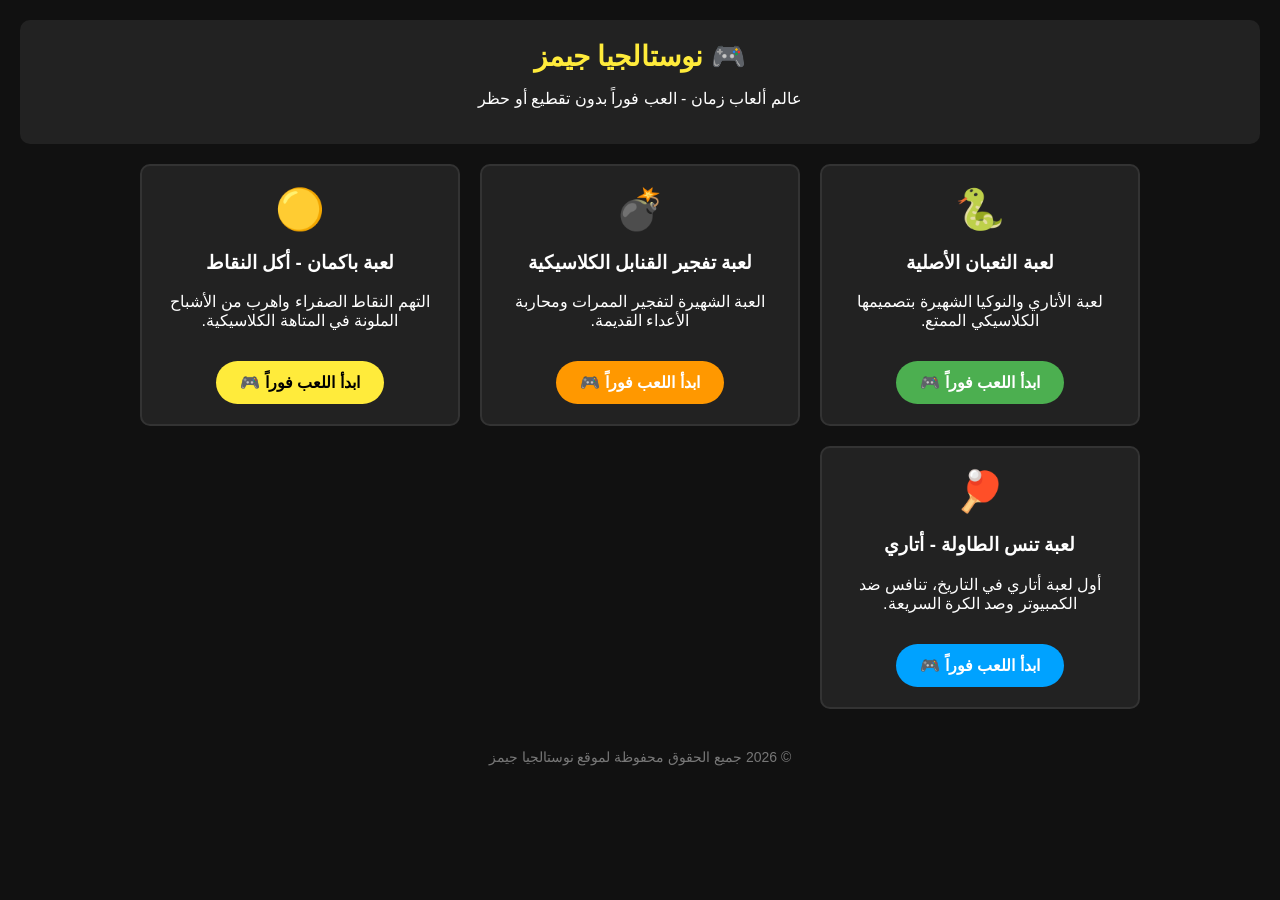
<file: index.html>
<!DOCTYPE html>
<html lang="ar" dir="rtl">
<head>
    <meta charset="UTF-8">
    <meta name="viewport" content="width=device-width, initial-scale=1.0">
    <title>بوابة الألعاب السريعة - نوستالجيا</title>
    <style>
        body { background: #111; color: #fff; text-align: center; font-family: sans-serif; margin: 0; padding: 20px; }
        header { background: #222; padding: 20px; border-radius: 10px; margin-bottom: 20px; }
        .logo { font-size: 28px; font-weight: bold; color: #ffeb3b; }
        .games-container { display: grid; grid-template-columns: repeat(auto-fit, minmax(250px, 1fr)); gap: 20px; max-width: 1000px; margin: 0 auto; }
        .game-card { background: #222; padding: 20px; border-radius: 10px; border: 2px solid #333; text-align: center; }
        .game-icon { font-size: 40px; margin-bottom: 10px; }
        .play-btn { display: inline-block; padding: 12px 24px; background: #e52521; color: #fff; text-decoration: none; border-radius: 25px; font-weight: bold; margin-top: 15px; }
        .play-btn:hover { background: #b31815; }
        footer { margin-top: 40px; color: #777; font-size: 14px; }
    </style>
</head>
<body>

    <header>
        <div class="logo">🎮 نوستالجيا جيمز</div>
        <p>عالم ألعاب زمان - العب فوراً بدون تقطيع أو حظر</p>
    </header>

    <main class="games-container">
        
        <!-- لعبة 1: سنيك الحية القديمة -->
        <div class="game-card">
            <div class="game-icon">🐍</div>
            <h3>لعبة الثعبان الأصلية</h3>
            <p>لعبة الأتاري والنوكيا الشهيرة بتصميمها الكلاسيكي الممتع.</p>
            <a href="https://google.com" target="_blank" class="play-btn" style="background: #4caf50;">ابدأ اللعب فوراً 🎮</a>
        </div>

        <!-- لعبة 2: بومبرمان وتفجير الكتل -->
        <div class="game-card">
            <div class="game-icon">💣</div>
            <h3>لعبة تفجير القنابل الكلاسيكية</h3>
            <p>العبة الشهيرة لتفجير الممرات ومحاربة الأعداء القديمة.</p>
            <a href="https://google.com" target="_blank" class="play-btn" style="background: #ff9800;">ابدأ اللعب فوراً 🎮</a>
        </div>

        <!-- لعبة 3: لعبة باكمان الشهيرة -->
        <div class="game-card">
            <div class="game-icon">🟡</div>
            <h3>لعبة باكمان - أكل النقاط</h3>
            <p>التهم النقاط الصفراء واهرب من الأشباح الملونة في المتاهة الكلاسيكية.</p>
            <a href="https://google.com" target="_blank" class="play-btn" style="background: #ffeb3b; color: #000;">ابدأ اللعب فوراً 🎮</a>
        </div>

        <!-- لعبة 4: لعبة التنس القديمة -->
        <div class="game-card">
            <div class="game-icon">🏓</div>
            <h3>لعبة تنس الطاولة - أتاري</h3>
            <p>أول لعبة أتاري في التاريخ، تنافس ضد الكمبيوتر وصد الكرة السريعة.</p>
            <a href="https://google.com" target="_blank" class="play-btn" style="background: #00a2ff;">ابدأ اللعب فوراً 🎮</a>
        </div>

    </main>

    <footer>
        <p>© 2026 جميع الحقوق محفوظة لموقع نوستالجيا جيمز</p>
    </footer>

</body>
</html>
</file>
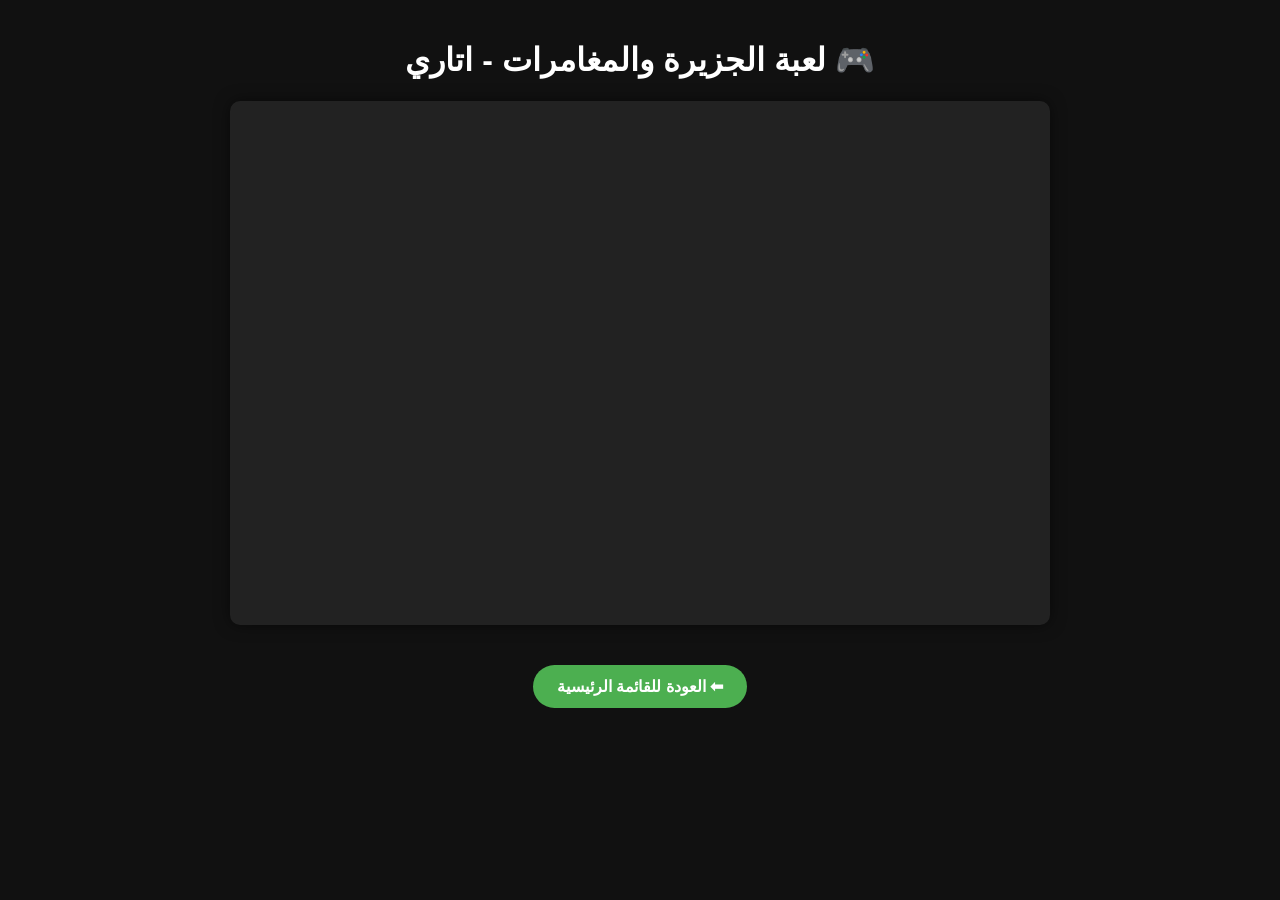
<file: adventure-island.html>
<!DOCTYPE html>
<html lang="ar" dir="rtl">
<head>
    <meta charset="UTF-8">
    <meta name="viewport" content="width=device-width, initial-scale=1.0">
    <title>لعبة الجزيرة والمغامرات</title>
    <style>
        body { background: #111; color: #fff; text-align: center; font-family: sans-serif; margin: 0; padding: 20px; }
        .game-container { max-width: 800px; margin: 20px auto; background: #222; padding: 10px; border-radius: 10px; box-shadow: 0 0 15px rgba(0,0,0,0.5); }
        iframe { width: 100%; height: 500px; border: none; border-radius: 5px; }
        .back-btn { display: inline-block; padding: 12px 24px; background: #4caf50; color: white; text-decoration: none; border-radius: 25px; margin-top: 20px; font-weight: bold; }
    </style>
</head>
<body>
    <h1>🎮 لعبة الجزيرة والمغامرات - اتاري</h1>
    <div class="game-container">
        <iframe src="https://retrogames.cc" allowfullscreen="true" webkitallowfullscreen="true" mozallowfullscreen="true"></iframe>
    </div>
    <a href="index.html" class="back-btn">⬅ العودة للقائمة الرئيسية</a>
</body>
</html>
</file>
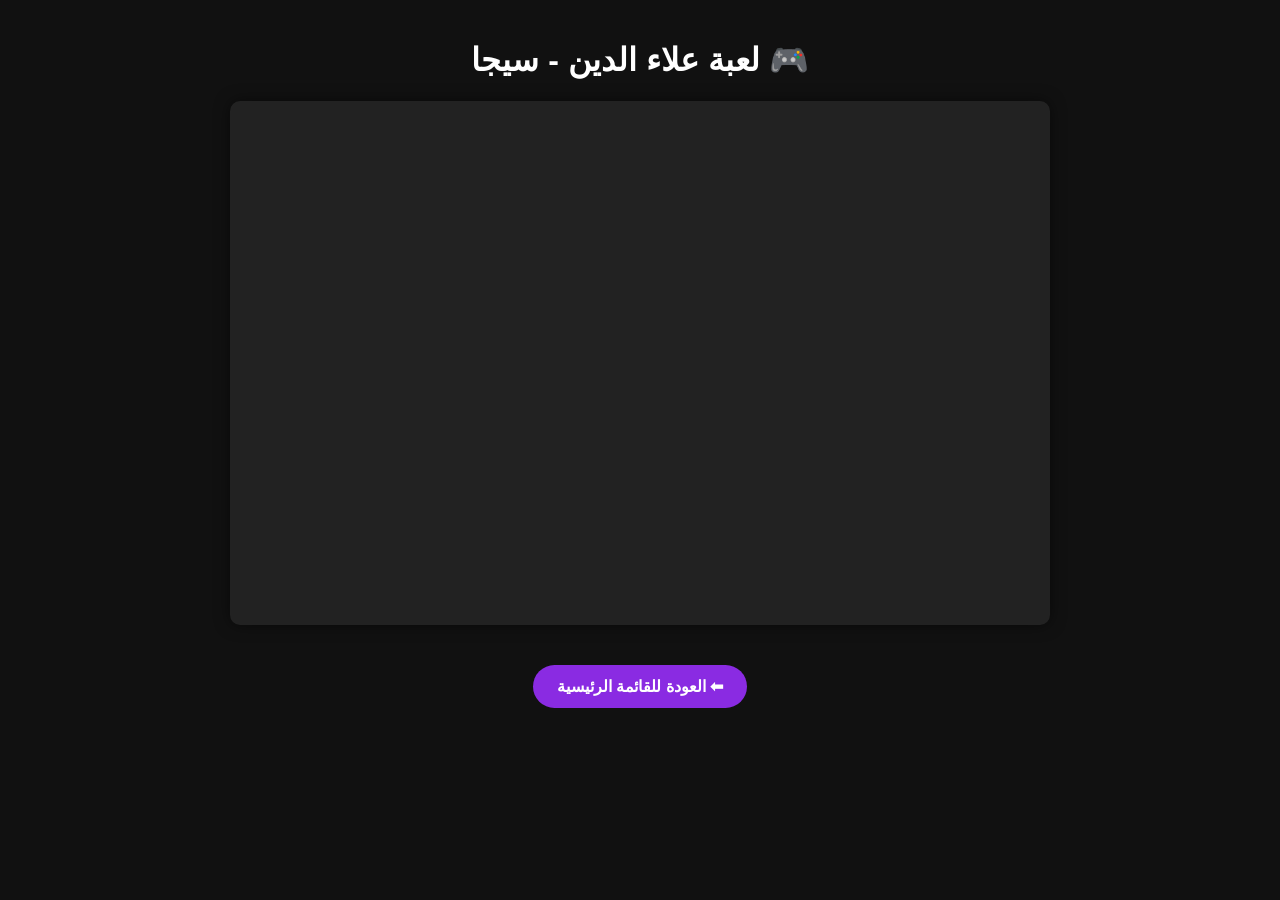
<file: aladdin.html>
<!DOCTYPE html>
<html lang="ar" dir="rtl">
<head>
    <meta charset="UTF-8">
    <meta name="viewport" content="width=device-width, initial-scale=1.0">
    <title>لعبة علاء الدين الشهيرة</title>
    <style>
        body { background: #111; color: #fff; text-align: center; font-family: sans-serif; margin: 0; padding: 20px; }
        .game-container { max-width: 800px; margin: 20px auto; background: #222; padding: 10px; border-radius: 10px; box-shadow: 0 0 15px rgba(0,0,0,0.5); }
        iframe { width: 100%; height: 500px; border: none; border-radius: 5px; }
        .back-btn { display: inline-block; padding: 12px 24px; background: #8a2be2; color: white; text-decoration: none; border-radius: 25px; margin-top: 20px; font-weight: bold; }
    </style>
</head>
<body>
    <h1>🎮 لعبة علاء الدين - سيجا</h1>
    <div class="game-container">
        <iframe src="https://retrogames.cc" allowfullscreen="true" webkitallowfullscreen="true" mozallowfullscreen="true"></iframe>
    </div>
    <a href="index.html" class="back-btn">⬅ العودة للقائمة الرئيسية</a>
</body>
</html>
</file>
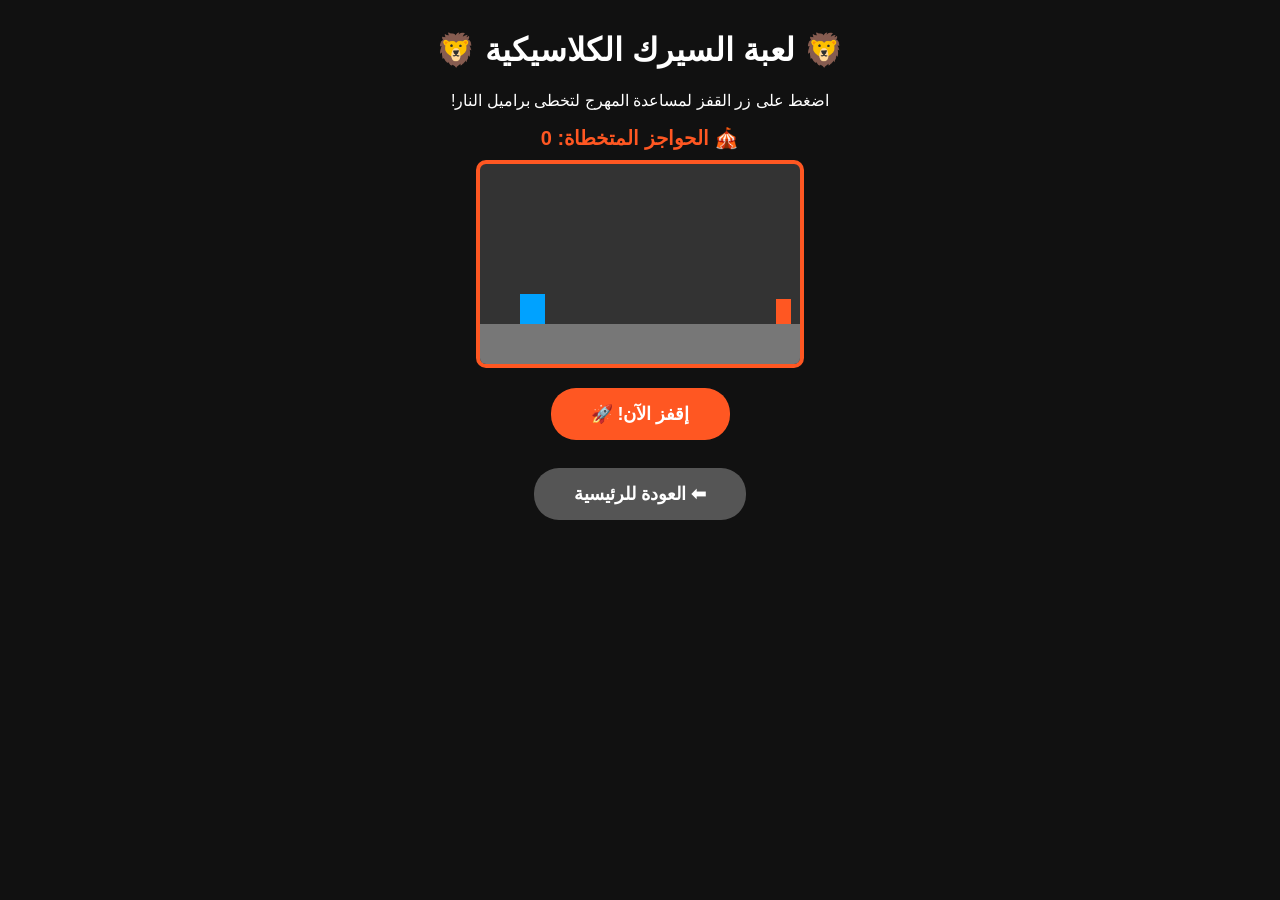
<file: circus.html>
<!DOCTYPE html>
<html lang="ar" dir="rtl">
<head>
    <meta charset="UTF-8">
    <meta name="viewport" content="width=device-width, initial-scale=1.0">
    <title>لعبة السيرك القديمة</title>
    <style>
        body { background: #111; color: #fff; text-align: center; font-family: sans-serif; margin: 0; padding: 10px; }
        .score-board { font-size: 20px; font-weight: bold; color: #ff5722; margin: 10px 0; }
        canvas { background: #333; display: block; margin: 10px auto; border: 4px solid #ff5722; border-radius: 10px; max-width: 95%; }
        .btn { padding: 15px 40px; font-size: 18px; background: #ff5722; color: white; border: none; border-radius: 25px; cursor: pointer; font-weight: bold; text-decoration: none; display: inline-block; margin-top: 10px; }
    </style>
</head>
<body>
    <h1>🦁 لعبة السيرك الكلاسيكية 🦁</h1>
    <p>اضغط على زر القفز لمساعدة المهرج لتخطى براميل النار!</p>
    <div class="score-board">🎪 الحواجز المتخطاة: <span id="circusScore">0</span></div>
    <canvas id="circusCanvas" width="320" height="200"></canvas>
    <button class="btn" onclick="circusJump()">إقفز الآن! 🚀</button>
    <br><br>
    <a href="index.html" class="btn" style="background:#555;">⬅ العودة للرئيسية</a>

    <script>
        const canvas = document.getElementById("circusCanvas");
        const ctx = canvas.getContext("2d");
        let player = { x: 40, y: 130, dy: 0, jumping: false }, fire = { x: 320, speed: 4 }, score = 0;

        function circusJump() { if (!player.jumping) { player.jumping = true; player.dy = -9; } }

        function draw() {
            ctx.clearRect(0, 0, canvas.width, canvas.height);
            ctx.fillStyle = "#777"; ctx.fillRect(0, 160, canvas.width, 40); // الأرض
            ctx.fillStyle = "#00a2ff"; ctx.fillRect(player.x, player.y, 25, 30); // المهرج
            ctx.fillStyle = "#ff5722"; ctx.fillRect(fire.x, 135, 15, 25); // نار
        }

        function update() {
            if (player.jumping) { player.dy += 0.5; player.y += player.dy; if (player.y >= 130) { player.y = 130; player.jumping = false; } }
            fire.x -= fire.speed; if (fire.x < -20) { fire.x = 320; score++; document.getElementById("circusScore").innerText = score; fire.speed += 0.2; }
            if (fire.x < player.x + 25 && fire.x + 15 > player.x && player.y + 30 > 135) { alert("انتهى العرض! النتيجة: " + score); score = 0; fire.x = 320; fire.speed = 4; document.getElementById("circusScore").innerText = 0; }
        }
        function loop() { draw(); update(); requestAnimationFrame(loop); }
        loop();
    </script>
</body>
</html>
</file>
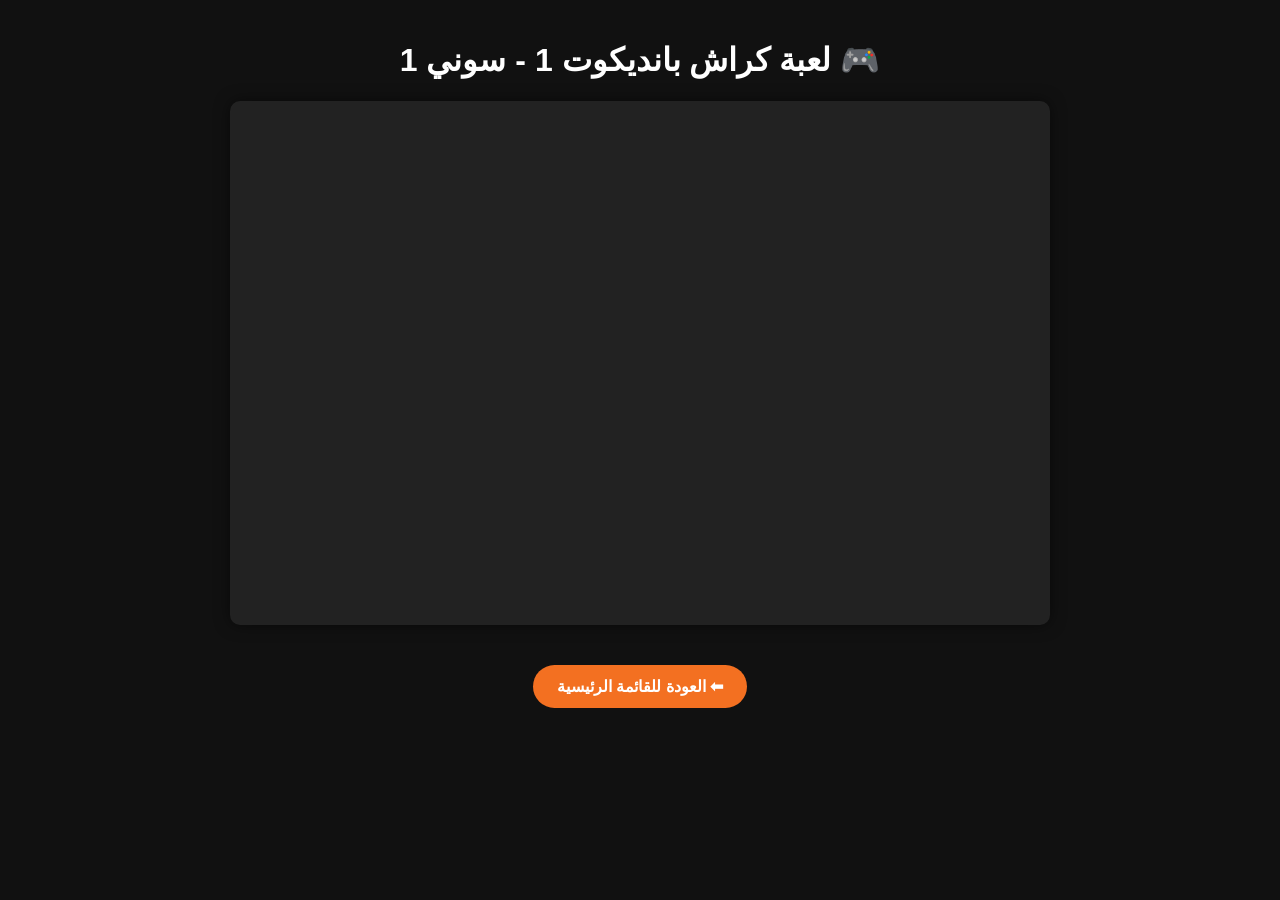
<file: crash.html>
<!DOCTYPE html>
<html lang="ar" dir="rtl">
<head>
    <meta charset="UTF-8">
    <meta name="viewport" content="width=device-width, initial-scale=1.0">
    <title>لعبة كراش بانديكوت 1</title>
    <style>
        body { background: #111; color: #fff; text-align: center; font-family: sans-serif; margin: 0; padding: 20px; }
        .game-container { max-width: 800px; margin: 20px auto; background: #222; padding: 10px; border-radius: 10px; box-shadow: 0 0 15px rgba(0,0,0,0.5); }
        iframe { width: 100%; height: 500px; border: none; border-radius: 5px; }
        .back-btn { display: inline-block; padding: 12px 24px; background: #f37021; color: white; text-decoration: none; border-radius: 25px; margin-top: 20px; font-weight: bold; }
    </style>
</head>
<body>
    <h1>🎮 لعبة كراش بانديكوت 1 - سوني 1</h1>
    <div class="game-container">
        <iframe src="https://retrogames.cc" allowfullscreen="true" webkitallowfullscreen="true" mozallowfullscreen="true"></iframe>
    </div>
    <a href="index.html" class="back-btn">⬅ العودة للقائمة الرئيسية</a>
</body>
</html>
</file>
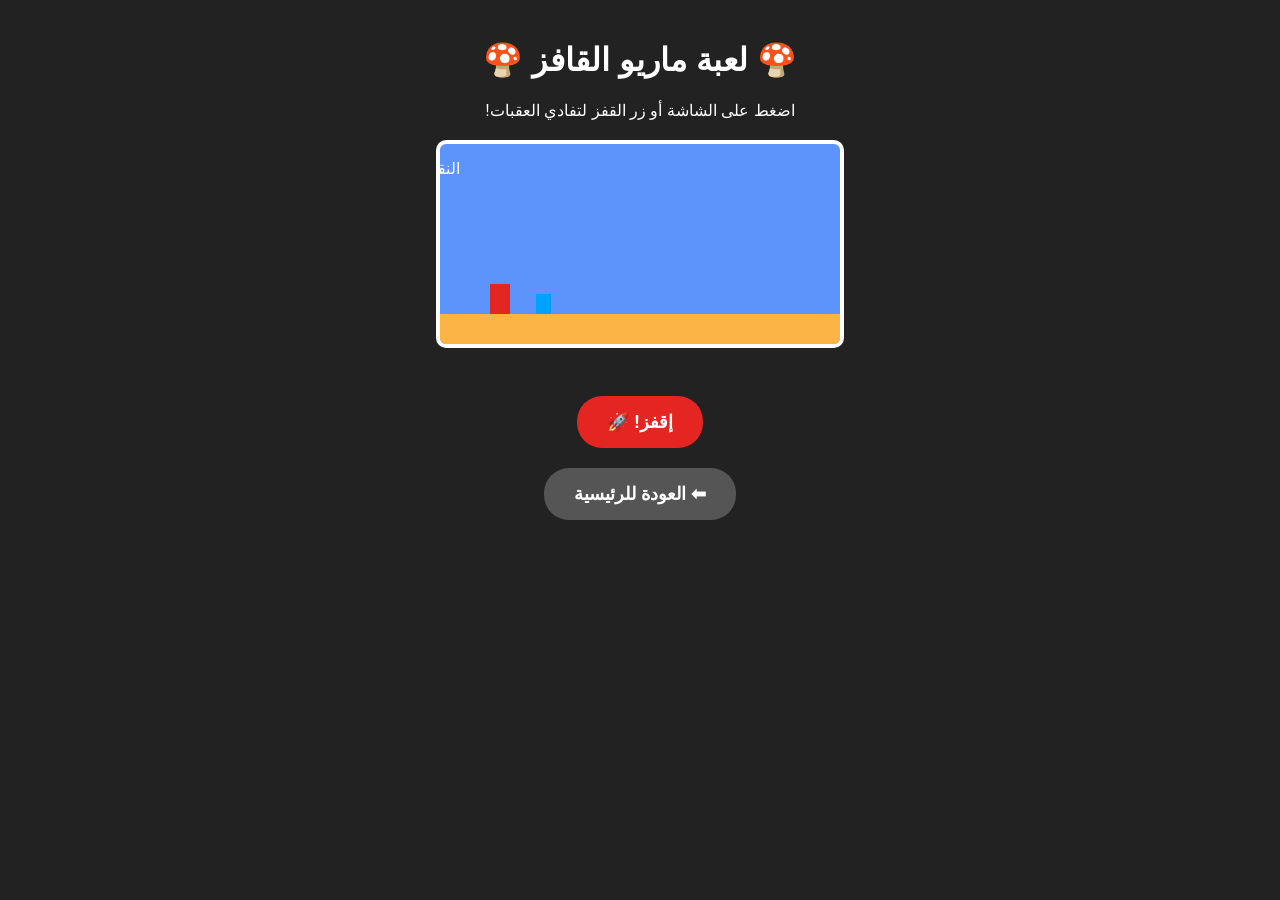
<file: mario.html>
<!DOCTYPE html>
<html lang="ar" dir="rtl">
<head>
    <meta charset="UTF-8">
    <meta name="viewport" content="width=device-width, initial-scale=1.0">
    <title>لعبة ماريو القافز</title>
    <style>
        body { background: #222; color: #fff; text-align: center; font-family: sans-serif; margin: 0; padding: 20px; overflow: hidden; }
        canvas { background: #5c94fc; display: block; margin: 20px auto; border: 4px solid #fff; border-radius: 10px; max-width: 100%; }
        .btn { padding: 15px 30px; font-size: 18px; background: #e52521; color: white; border: none; border-radius: 25px; cursor: pointer; font-weight: bold; text-decoration: none; display: inline-block; margin: 10px; }
    </style>
</head>
<body>
    <h1>🍄 لعبة ماريو القافز 🍄</h1>
    <p>اضغط على الشاشة أو زر القفز لتفادي العقبات!</p>
    <canvas id="gameCanvas" width="400" height="200"></canvas>
    <br>
    <button class="btn" onclick="jump()">إقفز! 🚀</button>
    <br>
    <a href="index.html" class="btn" style="background:#555;">⬅ العودة للرئيسية</a>

    <script>
        const canvas = document.getElementById("gameCanvas");
        const ctx = canvas.getContext("2d");
        let mario = { x: 50, y: 140, w: 20, h: 30, dy: 0, jumping: false };
        let obstacle = { x: 400, y: 150, w: 15, h: 20, speed: 4 };
        let score = 0;

        function draw() {
            ctx.clearRect(0, 0, canvas.width, canvas.height);
            // الأرضية
            ctx.fillStyle = "#fcb444";
            ctx.fillRect(0, 170, canvas.width, 30);
            // ماريو (مربع أحمر)
            ctx.fillStyle = "#e52521";
            ctx.fillRect(mario.x, mario.y, mario.w, mario.h);
            // العقبة (مربع أخضر)
            ctx.fillStyle = "#00a2ff";
            ctx.fillRect(obstacle.x, obstacle.y, obstacle.w, obstacle.h);
            // النتيجة
            ctx.fillStyle = "#fff";
            ctx.font = "16px sans-serif";
            ctx.fillText("النقاط: " + score, 20, 30);
        }

        function update() {
            if (mario.jumping) {
                mario.dy += 0.6; // الجاذبية
                mario.y += mario.dy;
                if (mario.y >= 140) { mario.y = 140; mario.jumping = false; }
            }
            obstacle.x -= obstacle.speed;
            if (obstacle.x < -20) { obstacle.x = 400; score++; obstacle.speed += 0.2; }
            // كشف الاصطدام
            if (obstacle.x < mario.x + mario.w && obstacle.x + obstacle.w > mario.x && obstacle.y < mario.y + mario.h) {
                alert("انتهت اللعبة! نقاطك: " + score);
                score = 0; obstacle.x = 400; obstacle.speed = 4;
            }
        }

        function jump() { if (!mario.jumping) { mario.jumping = true; mario.dy = -10; } }
        canvas.addEventListener("touchstart", jump);
        function loop() { draw(); update(); requestAnimationFrame(loop); }
        loop();
    </script>
</body>
</html>
</file>
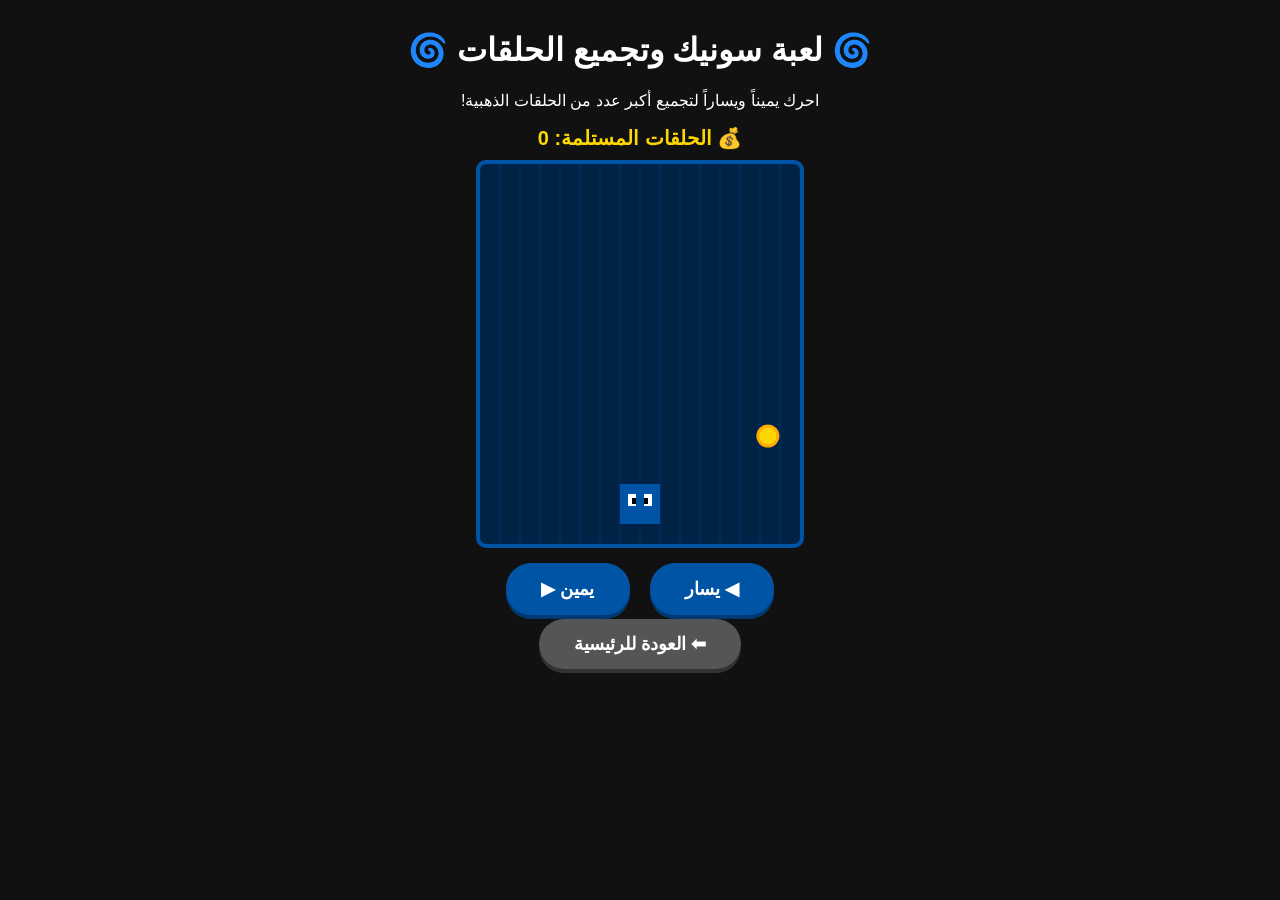
<file: sonic.html>
<!DOCTYPE html>
<html lang="ar" dir="rtl">
<head>
    <meta charset="UTF-8">
    <meta name="viewport" content="width=device-width, initial-scale=1.0">
    <title>لعبة سونيك السريع</title>
    <style>
        body { background: #111; color: #fff; text-align: center; font-family: sans-serif; margin: 0; padding: 10px; }
        .score-board { font-size: 20px; font-weight: bold; color: #ffd700; margin: 10px 0; }
        canvas { background: #002244; display: block; margin: 10px auto; border: 4px solid #0054a6; border-radius: 10px; max-width: 95%; height: auto; }
        .btn-container { display: flex; justify-content: center; gap: 20px; margin-top: 15px; }
        .btn { padding: 15px 35px; font-size: 18px; background: #0054a6; color: white; border: none; border-radius: 25px; cursor: pointer; font-weight: bold; text-decoration: none; box-shadow: 0 4px #003973; }
        .btn:active { box-shadow: none; transform: translateY(4px); }
    </style>
</head>
<body>

    <h1>🌀 لعبة سونيك وتجميع الحلقات 🌀</h1>
    <p>احرك يميناً ويساراً لتجميع أكبر عدد من الحلقات الذهبية!</p>
    
    <!-- نقلنا النتيجة خارج الصندوق لحل مشكلة الاختفاء على الموبايل -->
    <div class="score-board">💰 الحلقات المستلمة: <span id="scoreNum">0</span></div>

    <canvas id="sonicCanvas" width="320" height="380"></canvas>
    
    <div class="btn-container">
        <button class="btn" onclick="moveLeft()">◀ يسار</button>
        <button class="btn" onclick="moveRight()">يمين ▶</button>
    </div>
    <br>
    <a href="index.html" class="btn" style="background:#555; box-shadow: 0 4px #333;">⬅ العودة للرئيسية</a>

    <script>
        const canvas = document.getElementById("sonicCanvas");
        const ctx = canvas.getContext("2d");
        const scoreNum = document.getElementById("scoreNum");

        let sonic = { x: 140, y: 320, w: 40, h: 40, speed: 25 };
        let ring = { x: Math.random() * 280 + 10, y: 0, r: 10, speed: 4 };
        let score = 0;

        function draw() {
            ctx.clearRect(0, 0, canvas.width, canvas.height);
            
            // رسم خلفية شبكية بسيطة كأنها لعبة قديمة
            ctx.strokeStyle = "rgba(0, 84, 166, 0.1)";
            for(let i=0; i<canvas.width; i+=20) ctx.strokeRect(i, 0, 20, canvas.height);

            // رسم سونيك (مربع أزرق مع عيون ماريو/سونيك بيضاء لتمييزه)
            ctx.fillStyle = "#0054a6";
            ctx.fillRect(sonic.x, sonic.y, sonic.w, sonic.h);
            ctx.fillStyle = "#fff";
            ctx.fillRect(sonic.x + 8, sonic.y + 10, 8, 12);
            ctx.fillRect(sonic.x + 24, sonic.y + 10, 8, 12);
            ctx.fillStyle = "#000";
            ctx.fillRect(sonic.x + 12, sonic.y + 14, 4, 6);
            ctx.fillRect(sonic.x + 24, sonic.y + 14, 4, 6);

            // رسم الحلقة الذهبية اللامعة
            ctx.beginPath();
            ctx.arc(ring.x, ring.y, ring.r, 0, Math.PI * 2);
            ctx.fillStyle = "#ffd700";
            ctx.fill();
            ctx.lineWidth = 3;
            ctx.strokeStyle = "#ffaa00";
            ctx.stroke();
        }

        function update() {
            ring.y += ring.speed;
            if (ring.y > canvas.height) { 
                ring.y = 0; 
                ring.x = Math.random() * 280 + 10; 
            }
            
            // كشف لمس الحلقة بدقة أكبر
            if (ring.x > sonic.x && ring.x < sonic.x + sonic.w && ring.y > sonic.y && ring.y < sonic.y + sonic.h) {
                score++;
                scoreNum.innerText = score; // تحديث العداد الخارجي
                ring.y = 0; 
                ring.x = Math.random() * 280 + 10; 
                ring.speed += 0.3; // زيادة السرعة تدريجياً لزيادة الحماس
            }
        }

        function moveLeft() { if (sonic.x > 0) sonic.x -= sonic.speed; }
        function moveRight() { if (sonic.x < canvas.width - sonic.w) sonic.x += sonic.speed; }
        
        // دعم أزرار الكيبورد للكمبيوتر أيضاً
        window.addEventListener("keydown", function(e) {
            if(e.key === "ArrowLeft") moveLeft();
            if(e.key === "ArrowRight") moveRight();
        });

        function loop() { draw(); update(); requestAnimationFrame(loop); }
        loop();
    </script>
</body>
</html>
</file>
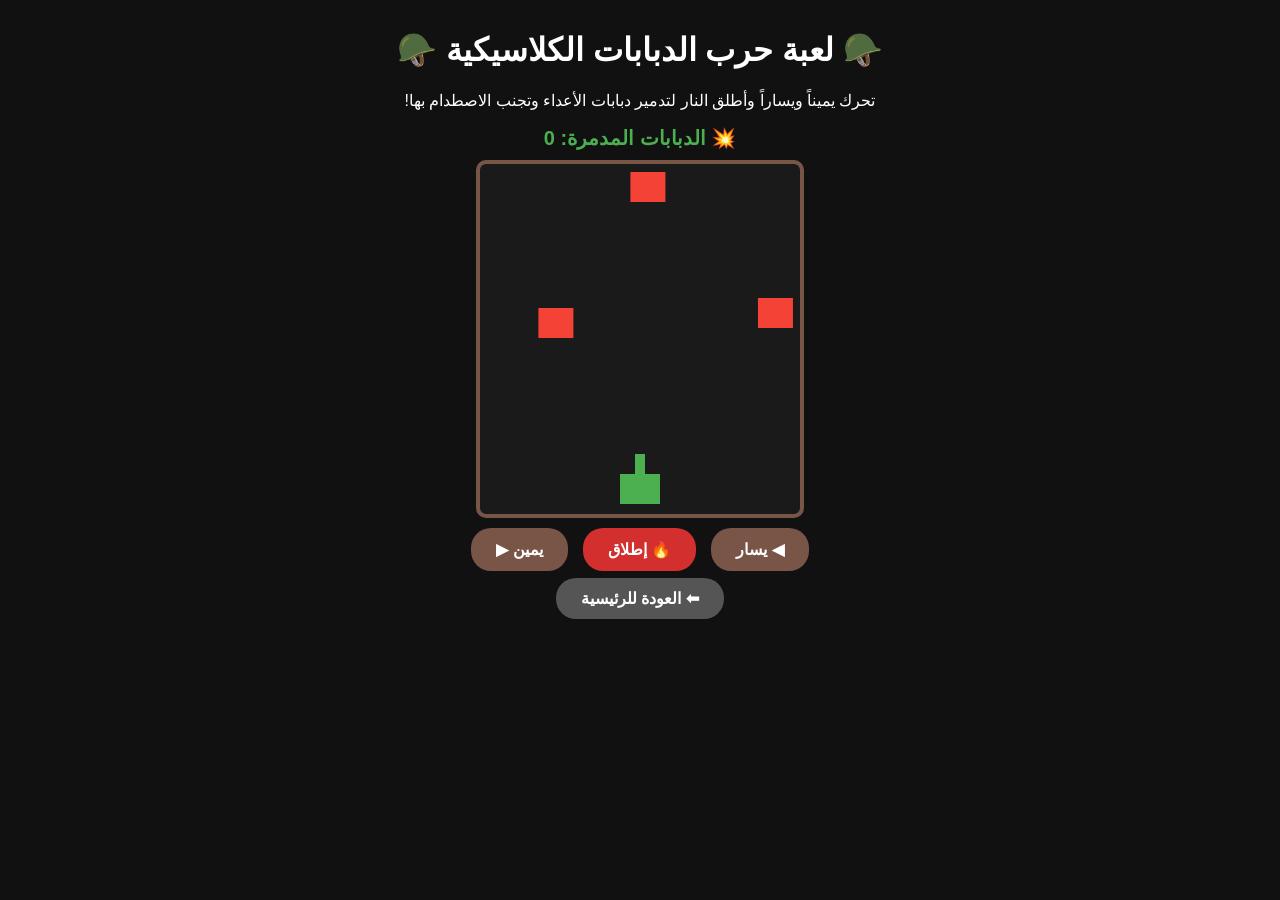
<file: tank.html>
<!DOCTYPE html>
<html lang="ar" dir="rtl">
<head>
    <meta charset="UTF-8">
    <meta name="viewport" content="width=device-width, initial-scale=1.0">
    <title>لعبة حمار المعركة - الدبابات</title>
    <style>
        body { background: #111; color: #fff; text-align: center; font-family: sans-serif; margin: 0; padding: 10px; }
        .score-board { font-size: 20px; font-weight: bold; color: #4caf50; margin: 10px 0; }
        canvas { background: #1a1a1a; display: block; margin: 10px auto; border: 4px solid #795548; border-radius: 10px; max-width: 95%; }
        .btn-container { display: flex; justify-content: center; gap: 15px; margin-top: 10px; }
        .btn { padding: 12px 25px; font-size: 16px; background: #79554 brown; color: white; border: none; border-radius: 20px; cursor: pointer; font-weight: bold; text-decoration: none; background: #795548; }
    </style>
</head>
<body>
    <h1>🪖 لعبة حرب الدبابات الكلاسيكية 🪖</h1>
    <p>تحرك يميناً ويساراً وأطلق النار لتدمير دبابات الأعداء وتجنب الاصطدام بها!</p>
    <div class="score-board">💥 الدبابات المدمرة: <span id="score">0</span></div>
    <canvas id="tankCanvas" width="320" height="350"></canvas>
    <div class="btn-container">
        <button class="btn" onclick="move(-20)">◀ يسار</button>
        <button class="btn" onclick="shoot()" style="background:#d32f2f;">🔥 إطلاق</button>
        <button class="btn" onclick="move(20)">يمين ▶</button>
    </div>
    <br>
    <a href="index.html" class="btn" style="background:#555;">⬅ العودة للرئيسية</a>

    <script>
        const canvas = document.getElementById("tankCanvas");
        const ctx = canvas.getContext("2d");
        let tankX = 140, enemies = [], bullets = [], score = 0;

        function move(dir) { if (tankX + dir >= 0 && tankX + dir <= 280) tankX += dir; }
        function shoot() { bullets.push({ x: tankX + 17, y: 310 }); }

        function spawnEnemy() { if (Math.random() < 0.03 && enemies.length < 4) enemies.push({ x: Math.random() * 280, y: 0, speed: 2 }); }

        function draw() {
            ctx.clearRect(0, 0, canvas.width, canvas.height);
            ctx.fillStyle = "#4caf50"; ctx.fillRect(tankX, 310, 40, 30); ctx.fillRect(tankX + 15, 290, 10, 20); // لاعب
            ctx.fillStyle = "#f44336"; enemies.forEach(e => ctx.fillRect(e.x, e.y, 35, 30)); // أعداء
            ctx.fillStyle = "#ffd700"; bullets.forEach(b => ctx.fillRect(b.x, b.y, 6, 12)); // رصاص
        }

        function update() {
            bullets.forEach((b, bi) => { b.y -= 5; if (b.y < 0) bullets.splice(bi, 1); });
            enemies.forEach((e, ei) => {
                e.y += e.speed;
                if (e.y > 350) { enemies.splice(ei, 1); }
                bullets.forEach((b, bi) => {
                    if (b.x > e.x && b.x < e.x + 35 && b.y > e.y && b.y < e.y + 30) {
                        enemies.splice(ei, 1); bullets.splice(bi, 1); score++; document.getElementById("score").innerText = score;
                    }
                });
                if (e.x < tankX + 40 && e.x + 35 > tankX && e.y < 340 && e.y + 30 > 310) { alert("خسرت! النتيجة: " + score); score = 0; enemies = []; document.getElementById("score").innerText = 0; }
            });
            spawnEnemy();
        }
        function loop() { draw(); update(); requestAnimationFrame(loop); }
        loop();
    </script>
</body>
</html>
</file>
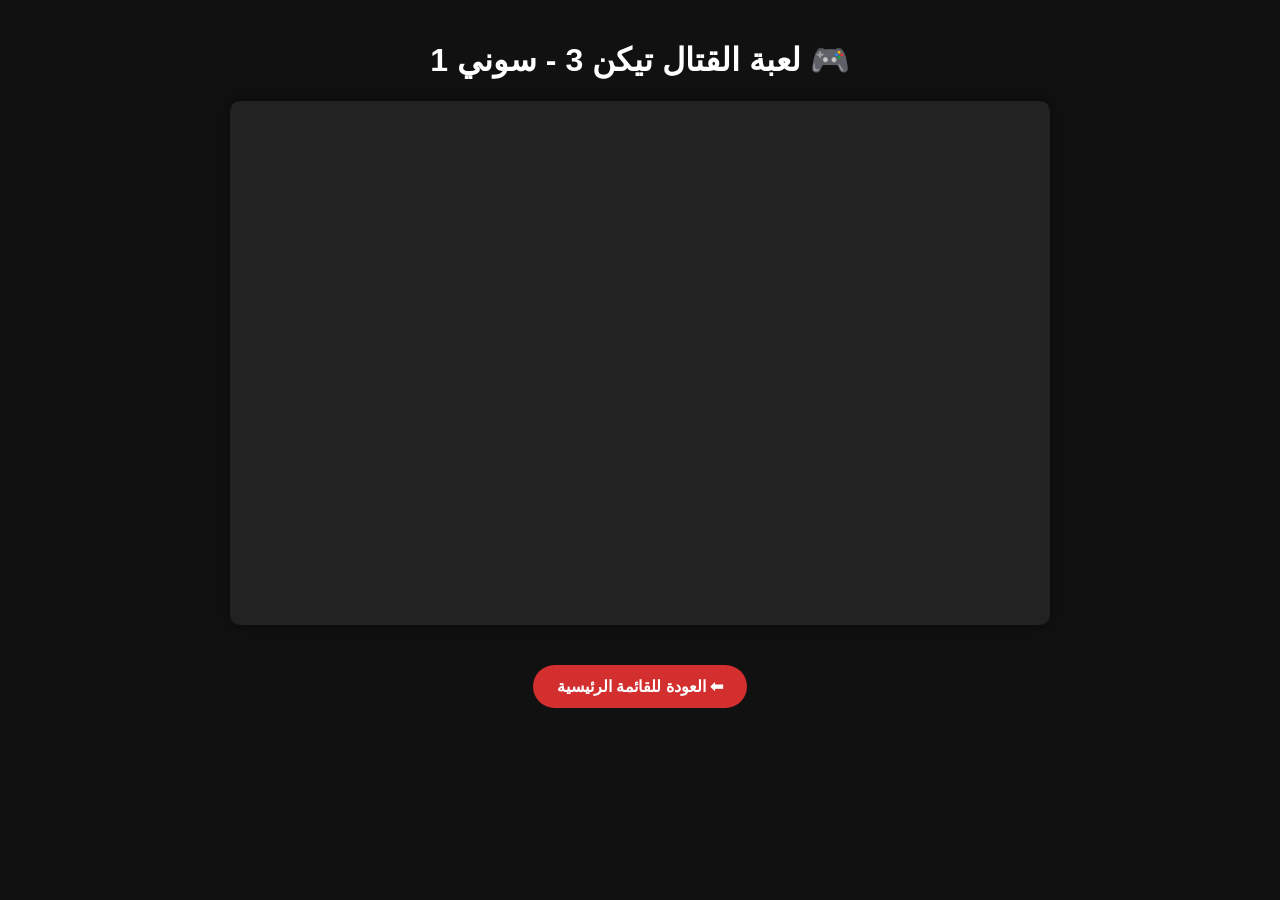
<file: tekken.html>
<!DOCTYPE html>
<html lang="ar" dir="rtl">
<head>
    <meta charset="UTF-8">
    <meta name="viewport" content="width=device-width, initial-scale=1.0">
    <title>لعبة تيكن 3</title>
    <style>
        body { background: #111; color: #fff; text-align: center; font-family: sans-serif; margin: 0; padding: 20px; }
        .game-container { max-width: 800px; margin: 20px auto; background: #222; padding: 10px; border-radius: 10px; box-shadow: 0 0 15px rgba(0,0,0,0.5); }
        iframe { width: 100%; height: 500px; border: none; border-radius: 5px; }
        .back-btn { display: inline-block; padding: 12px 24px; background: #d32f2f; color: white; text-decoration: none; border-radius: 25px; margin-top: 20px; font-weight: bold; }
    </style>
</head>
<body>
    <h1>🎮 لعبة القتال تيكن 3 - سوني 1</h1>
    <div class="game-container">
        <iframe src="https://retrogames.cc" allowfullscreen="true" webkitallowfullscreen="true" mozallowfullscreen="true"></iframe>
    </div>
    <a href="index.html" class="back-btn">⬅ العودة للقائمة الرئيسية</a>
</body>
</html>
</file>
